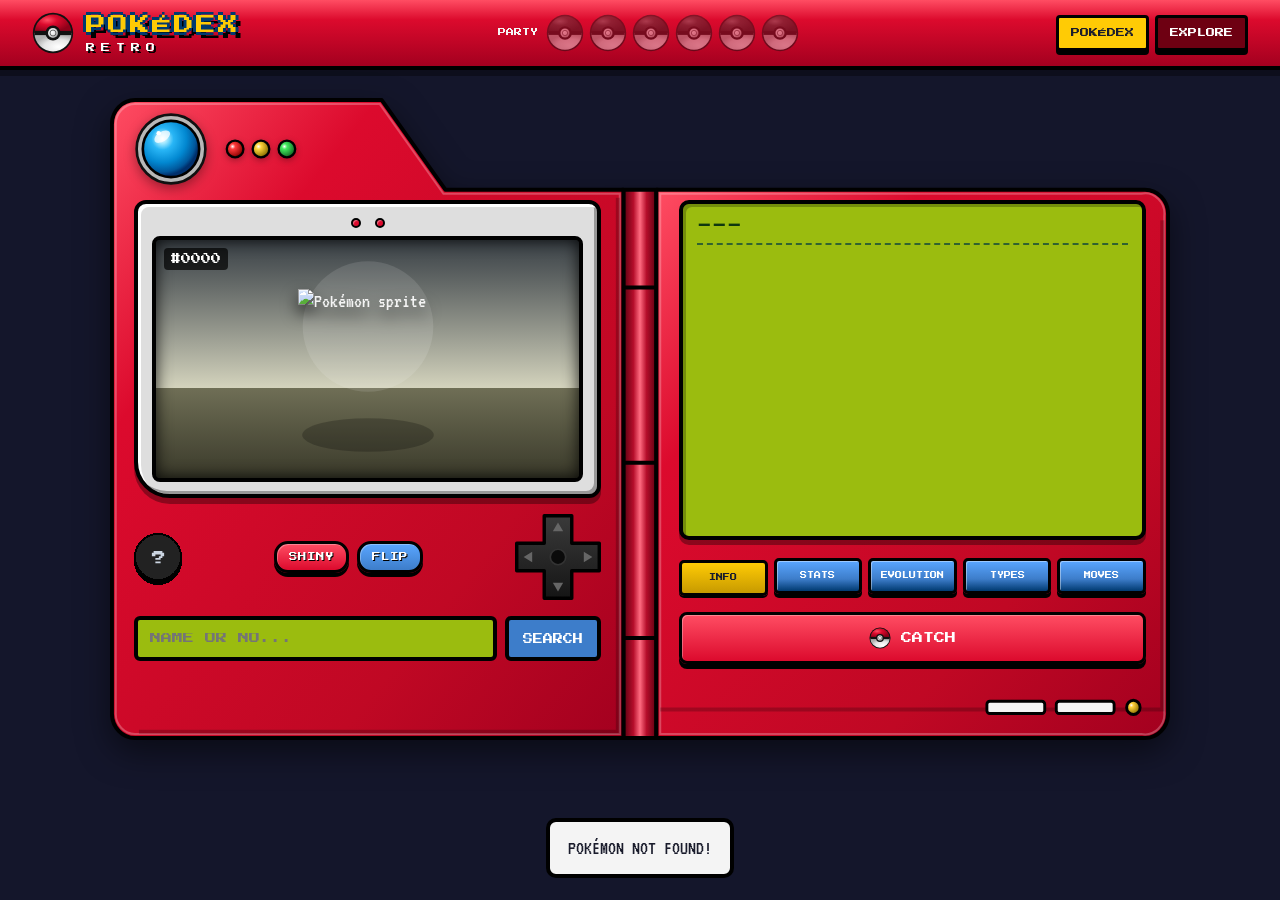
<file: index.html>
<!DOCTYPE html>
<html lang="pt-BR">
<head>
  <meta charset="UTF-8">
  <meta name="viewport" content="width=device-width, initial-scale=1.0">
  <title>Retro Pokédex</title>
  <meta name="description" content="Interactive retro Pokédex built with PokéAPI: search Pokémon, view animated sprites, stats, evolutions, and moves!">
  <link rel="icon" href="assets/pokeball.svg" type="image/svg+xml">
  <link rel="preconnect" href="https://fonts.googleapis.com">
  <link rel="preconnect" href="https://fonts.gstatic.com" crossorigin>
  <link rel="preconnect" href="https://pokeapi.co">
  <link href="https://fonts.googleapis.com/css2?family=Press+Start+2P&family=VT323&display=swap" rel="stylesheet">
  <link rel="stylesheet" href="css/base.css">
  <link rel="stylesheet" href="css/pokedex.css">
</head>
<body>
  <div id="boot" class="boot" role="dialog" aria-label="Loading Pokédex" hidden>
    <div class="boot__half boot__half--top"></div>
    <div class="boot__half boot__half--bottom"></div>
    <div class="boot__band"></div>
    <div class="boot__button">
      <img src="assets/pokeball.svg" alt="Loading" class="boot__ball-img">
    </div>
    <div class="boot__content boot__content--top">
      <p class="boot__title">POKÉDEX</p>
      <p class="boot__sub">RETRO EDITION</p>
    </div>
    <div class="boot__content boot__content--bottom">
      <div class="boot__bar"><span id="boot-progress"></span></div>
      <p id="boot-msg" class="boot__msg">CONNECTING TO POKÉAPI...</p>
      <button id="boot-start" class="boot__start" hidden>▶ PRESS START</button>
      <button id="boot-retry" class="btn-retro" hidden>TRY AGAIN</button>
    </div>
  </div>

  <div class="app">
    <header class="topbar">
      <a class="brand" href="index.html" aria-label="Retro Pokédex - home">
        <img src="assets/pokeball.svg" alt="" class="brand__ball" width="42" height="42">
        <span class="brand__title">POKÉDEX<small>RETRO</small></span>
      </a>

      <nav class="tabs" role="tablist" aria-label="Sections">
        <a class="tab is-active" id="tab-dex" href="index.html" role="tab" aria-selected="true">POKÉDEX</a>
        <a class="tab" id="tab-explore" href="pages/explore.html" role="tab" aria-selected="false">EXPLORE</a>
      </nav>

      <div class="topbar__tools">
        <div class="team-wrap">
          <span class="team-label">PARTY</span>
          <div class="team" id="team" aria-label="My party"></div>
        </div>
      </div>
    </header>

    <main>
      <section id="view-dex" class="view" role="tabpanel" aria-labelledby="tab-dex">
        <h1 class="sr-only">Retro Pokédex</h1>

        <div class="dex" id="dex">
          <div class="dex__chassis" aria-hidden="true">
            <img src="assets/carcaca.svg" alt="" class="dex__chassis-desktop">
            <img src="assets/carcaca-mobile.svg" alt="" class="dex__chassis-mobile">
          </div>

          <div class="dex__left">
            <div class="dex__top">
              <img class="lens" id="lens" src="assets/lens.svg" alt="Optical sensor" width="84" height="84">
              <img class="leds" id="leds" src="assets/leds.svg" alt="Status LEDs" width="80" height="24">
            </div>

            <div class="screen-frame">
              <div class="screen-frame__dots" aria-hidden="true"><i></i><i></i></div>
              <div class="screen" id="dex-screen" data-scene="type">
                <img class="screen__sun" src="assets/screen-sun.svg" alt="" aria-hidden="true">
                <img class="screen__platform" src="assets/screen-platform.svg" alt="" aria-hidden="true">

                <span class="screen__num" id="dex-num">#0000</span>
                <div class="screen__badges" id="dex-badges"></div>

                <img id="dex-sprite" class="screen__sprite pixel" alt="Pokémon sprite">

                <div class="screen__loader">
                  <img src="assets/pokeball.svg" alt="Loading..." class="spin" width="46" height="46">
                </div>

                <img src="assets/pokeball.svg" alt="" class="catch-ball" width="42" height="42">
                <img class="catch-stars" src="assets/catch-stars.svg" alt="" aria-hidden="true">
                <img class="sparkles" src="assets/sparkles.svg" alt="" aria-hidden="true">
              </div>
            </div>

            <div class="controls">
              <button class="round-btn" id="btn-random" aria-label="Random Pokémon" title="Random">
                <img src="assets/botao-aleatorio.svg" alt="?" width="48" height="48">
              </button>

              <div class="pill-btns">
                <button class="pill pill--red" id="btn-shiny" title="Shiny version">SHINY</button>
                <button class="pill pill--blue" id="btn-flip" title="View back sprite">FLIP</button>
              </div>

              <div class="dpad" aria-label="Navigation">
                <img src="assets/dpad.svg" alt="" class="dpad__img">
                <button class="dpad__up" data-step="-10" aria-label="Back 10"></button>
                <button class="dpad__left" data-step="-1" aria-label="Previous"></button>
                <button class="dpad__right" data-step="1" aria-label="Next"></button>
                <button class="dpad__down" data-step="10" aria-label="Forward 10"></button>
              </div>
            </div>

            <form class="search" id="dex-search" autocomplete="off" role="search">
              <label for="dex-input" class="sr-only">Search Pokémon by name or number</label>
              <input id="dex-input" class="lcd-input" type="text" placeholder="NAME OR NO..." spellcheck="false">
              <button class="search__btn" id="dex-search-btn" type="submit">SEARCH</button>
            </form>
          </div>

          <div class="dex__hinge" aria-hidden="true"></div>

          <div class="dex__right">
            <div class="lcd">
              <div class="lcd__head">
                <h2 id="dex-name">---</h2>
                <span id="dex-genus" class="lcd__genus"></span>
              </div>
              <div class="lcd__body" id="dex-panel"></div>
            </div>

            <div class="blue-keys" role="tablist" aria-label="Information tabs">
              <button class="blue-key is-active" data-panel="info" id="key-info">INFO</button>
              <button class="blue-key" data-panel="stats" id="key-stats">STATS</button>
              <button class="blue-key" data-panel="evo" id="key-evo">EVOLUTION</button>
              <button class="blue-key" data-panel="types" id="key-types">TYPES</button>
              <button class="blue-key" data-panel="moves" id="key-moves">MOVES</button>
            </div>

            <div class="dex__actions">
              <button class="action action--catch" id="btn-catch">
                <img src="assets/pokeball.svg" alt="" class="action__ball-img" width="22" height="22">
                <span class="action__txt">CATCH</span>
              </button>
            </div>
          </div>
        </div>
      </section>
    </main>
  </div>

  <div id="toast" class="toast" role="status" aria-live="polite"></div>

  <script src="js/utils.js"></script>
  <script src="js/api.js"></script>
  <script src="js/app.js"></script>
</body>
</html>
</file>
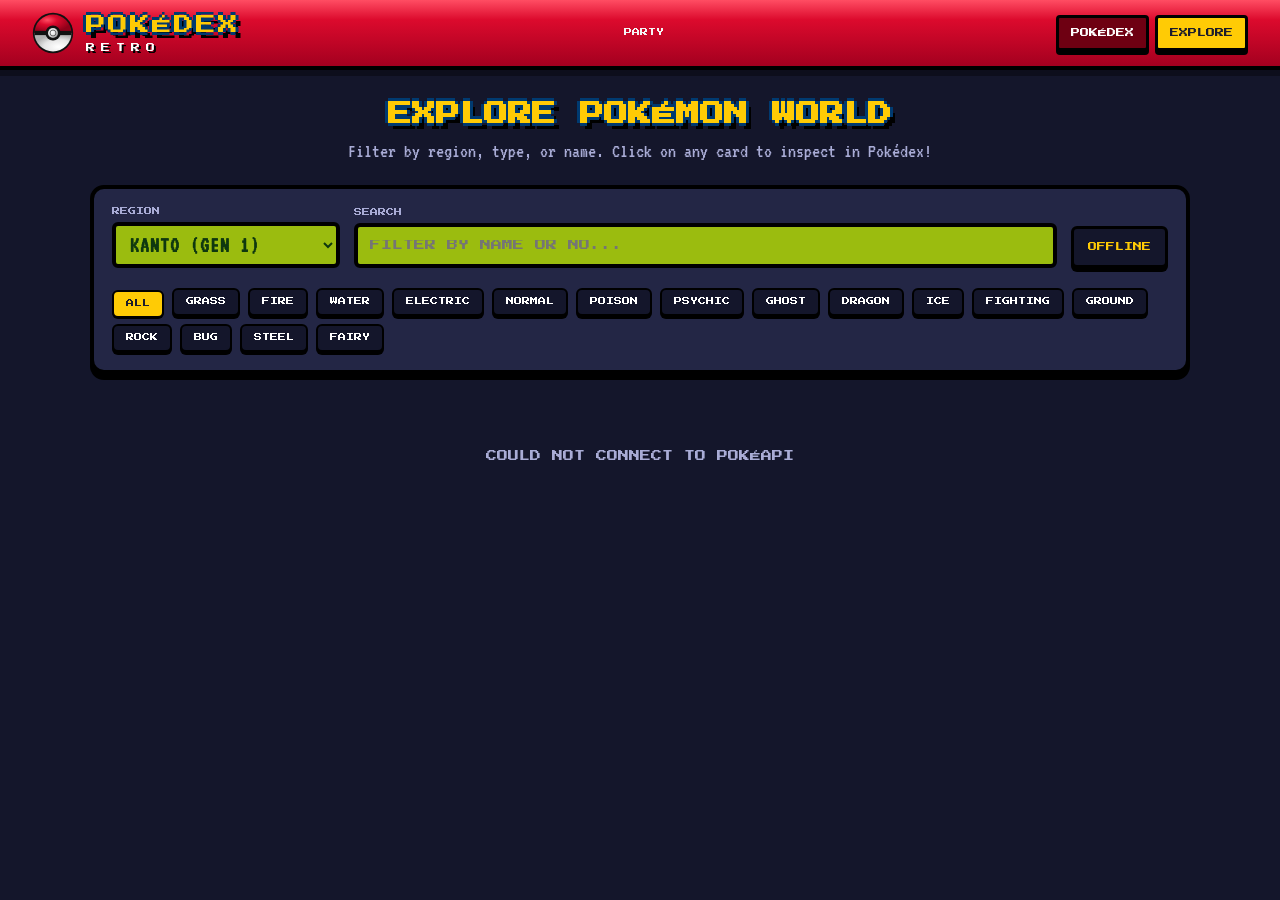
<file: pages/explore.html>
<!DOCTYPE html>
<html lang="pt-BR">
<head>
  <meta charset="UTF-8">
  <meta name="viewport" content="width=device-width, initial-scale=1.0">
  <title>Retro Pokédex — Explore Pokémon</title>
  <meta name="description" content="Explore and filter Pokémon by region, type, or name in the retro Pokédex grid.">
  <link rel="icon" href="../assets/pokeball.svg" type="image/svg+xml">
  <link rel="preconnect" href="https://fonts.googleapis.com">
  <link rel="preconnect" href="https://fonts.gstatic.com" crossorigin>
  <link rel="preconnect" href="https://pokeapi.co">
  <link href="https://fonts.googleapis.com/css2?family=Press+Start+2P&family=VT323&display=swap" rel="stylesheet">
  <link rel="stylesheet" href="../css/base.css">
  <link rel="stylesheet" href="../css/explore.css">
</head>
<body>
  <div class="app">
    <header class="topbar">
      <a class="brand" href="../index.html" aria-label="Retro Pokédex - home">
        <img src="../assets/pokeball.svg" alt="" class="brand__ball" width="42" height="42">
        <span class="brand__title">POKÉDEX<small>RETRO</small></span>
      </a>

      <nav class="tabs" role="tablist" aria-label="Sections">
        <a class="tab" id="tab-dex" href="../index.html" role="tab" aria-selected="false">POKÉDEX</a>
        <a class="tab is-active" id="tab-explore" href="explore.html" role="tab" aria-selected="true">EXPLORE</a>
      </nav>

      <div class="topbar__tools">
        <div class="team-wrap">
          <span class="team-label">PARTY</span>
          <div class="team" id="team" aria-label="My party"></div>
        </div>
      </div>
    </header>

    <main>
      <section id="view-explore" class="view" role="tabpanel" aria-labelledby="tab-explore">
        <div class="section-title">
          <h2>EXPLORE POKÉMON WORLD</h2>
          <p>Filter by region, type, or name. Click on any card to inspect in Pokédex!</p>
        </div>

        <div class="explore-bar card">
          <div class="explore-bar__row">
            <label class="field">
              <span>REGION</span>
              <select id="f-gen" class="select-retro">
                <option value="all">ALL REGIONS (1025)</option>
                <option value="1" selected>KANTO (GEN 1)</option>
                <option value="2">JOHTO (GEN 2)</option>
                <option value="3">HOENN (GEN 3)</option>
                <option value="4">SINNOH (GEN 4)</option>
                <option value="5">UNOVA (GEN 5)</option>
                <option value="6">KALOS (GEN 6)</option>
                <option value="7">ALOLA (GEN 7)</option>
                <option value="8">GALAR (GEN 8)</option>
                <option value="9">PALDEA (GEN 9)</option>
              </select>
            </label>
            <label class="field field--grow">
              <span>SEARCH</span>
              <input id="f-name" class="lcd-input" type="text" placeholder="FILTER BY NAME OR NO..." spellcheck="false">
            </label>
            <span class="explore-count" id="explore-count">—</span>
          </div>
          <div class="chips" id="f-types" aria-label="Filter by type">
            <button class="chip is-active" data-type="all">ALL</button>
            <button class="chip" data-type="grass">GRASS</button>
            <button class="chip" data-type="fire">FIRE</button>
            <button class="chip" data-type="water">WATER</button>
            <button class="chip" data-type="electric">ELECTRIC</button>
            <button class="chip" data-type="normal">NORMAL</button>
            <button class="chip" data-type="poison">POISON</button>
            <button class="chip" data-type="psychic">PSYCHIC</button>
            <button class="chip" data-type="ghost">GHOST</button>
            <button class="chip" data-type="dragon">DRAGON</button>
            <button class="chip" data-type="ice">ICE</button>
            <button class="chip" data-type="fighting">FIGHTING</button>
            <button class="chip" data-type="ground">GROUND</button>
            <button class="chip" data-type="rock">ROCK</button>
            <button class="chip" data-type="bug">BUG</button>
            <button class="chip" data-type="steel">STEEL</button>
            <button class="chip" data-type="fairy">FAIRY</button>
          </div>
        </div>

        <div class="grid" id="explore-grid"></div>

        <div class="grid-status">
          <button class="btn-retro" id="explore-more">LOAD MORE POKÉMON</button>
        </div>
      </section>
    </main>
  </div>

  <div id="toast" class="toast" role="status" aria-live="polite"></div>

  <script src="../js/utils.js"></script>
  <script src="../js/api.js"></script>
  <script src="../js/explore.js"></script>
</body>
</html>
</file>
<file: css/base.css>
:root {
  --red: #dc0a2d;
  --red-light: #ff4d63;
  --red-dark: #a3001f;
  --red-deep: #6e0012;

  --yellow: #ffcb05;
  --yellow-dark: #c79a00;
  --blue: #3d7dca;
  --blue-light: #5aa6ff;
  --blue-dark: #003a70;
  --green: #39d353;

  --gray: #dedede;
  --gray-dark: #b8b8b8;

  --lcd-1: #9bbc0f;
  --lcd-2: #8bac0f;
  --lcd-3: #306230;
  --lcd-4: #0f380f;

  --ink: #1a1c2c;
  --bg: #14162b;
  --panel: #232645;
  --white: #f4f4f4;
  --muted: #a9acd6;

  --font-pixel: 'Press Start 2P', monospace;
  --font-term: 'VT323', monospace;

  --outline-blue:
    3px 0 0 var(--blue-dark), -3px 0 0 var(--blue-dark), 0 3px 0 var(--blue-dark), 0 -3px 0 var(--blue-dark),
    5px 6px 0 #000;
}

*,
*::before,
*::after {
  box-sizing: border-box;
  margin: 0;
  padding: 0;
}

html {
  scroll-behavior: smooth;
}

body {
  font-family: var(--font-term);
  font-size: 20px;
  line-height: 1.2;
  color: var(--white);
  min-height: 100vh;
  overflow-x: hidden;
  background: var(--bg);
}

button,
input,
select {
  font: inherit;
  color: inherit;
}

button {
  cursor: pointer;
  border: 0;
  background: none;
}

img,
svg {
  display: block;
  max-width: 100%;
}

a {
  color: inherit;
  text-decoration: none;
}

.pixel {
  image-rendering: crisp-edges;
  image-rendering: pixelated;
}

[hidden] {
  display: none !important;
}

.sr-only {
  position: absolute;
  width: 1px;
  height: 1px;
  padding: 0;
  margin: -1px;
  overflow: hidden;
  clip: rect(0, 0, 0, 0);
  white-space: nowrap;
  border: 0;
}

.muted {
  color: var(--muted);
}

.center {
  text-align: center;
}

:focus-visible {
  outline: 3px solid var(--yellow);
  outline-offset: 2px;
}

main {
  padding: 0 clamp(6px, 2.5vw, 32px);
}

.topbar {
  position: relative;
  z-index: 50;
  display: flex;
  align-items: center;
  justify-content: center;
  flex-wrap: wrap;
  gap: 12px 20px;
  padding: 12px clamp(12px, 3vw, 32px);
  background: linear-gradient(180deg, var(--red-light) 0, var(--red) 30%, var(--red-dark) 100%);
  border-bottom: 4px solid #000;
  box-shadow: 0 6px 0 rgba(0, 0, 0, .35);
}

.brand {
  display: flex;
  align-items: center;
  gap: 12px;
}

.brand__ball {
  transition: transform .4s;
}

.brand:hover .brand__ball {
  transform: rotate(360deg);
}

.brand__title {
  font-family: var(--font-pixel);
  font-size: 13px;
  color: var(--yellow);
  letter-spacing: 2px;
  text-shadow: var(--outline-blue);
}

.brand__title small {
  display: block;
  font-size: .45em;
  color: #fff;
  letter-spacing: 6px;
  margin-top: 6px;
  text-shadow: 2px 2px 0 #000;
}

.tabs {
  order: 3;
  width: 100%;
  justify-content: center;
  display: flex;
  gap: 6px;
}

.tab {
  flex: 1 1 40%;
  font-family: var(--font-pixel);
  font-size: 8px;
  padding: 9px 8px;
  background: var(--red-deep);
  color: #fff;
  border: 3px solid #000;
  border-radius: 4px;
  box-shadow: 0 4px 0 #000;
  text-align: center;
  display: inline-flex;
  align-items: center;
  justify-content: center;
}

.tab.is-active {
  background: var(--yellow);
  color: var(--ink);
}

.topbar__tools {
  display: flex;
  align-items: center;
  gap: 14px;
}

.team-wrap {
  display: flex;
  align-items: center;
  gap: 8px;
}

.team-label {
  display: none;
  font-family: var(--font-pixel);
  font-size: 8px;
}

.team {
  display: flex;
  gap: 5px;
}

.team__slot {
  position: relative;
  width: 32px;
  height: 32px;
  border-radius: 50%;
  background: url('../assets/pokeball.svg') no-repeat center / contain;
  opacity: .45;
  filter: grayscale(1);
}

.team__slot.is-filled {
  opacity: 1;
  filter: none;
  background: var(--white);
  border: 3px solid #000;
}

.team__open {
  width: 100%;
  height: 100%;
  display: grid;
  place-items: center;
}

.team__open img {
  width: 34px;
  height: 34px;
  max-width: none;
}

.team__x {
  position: absolute;
  top: -8px;
  right: -8px;
  width: 18px;
  height: 18px;
  border-radius: 50%;
  background: #000;
  color: #fff;
  font-size: 14px;
  opacity: 0;
}

.team__slot:hover .team__x {
  opacity: 1;
}

.btn-retro {
  font-family: var(--font-pixel);
  font-size: 11px;
  padding: 14px 18px;
  background: var(--yellow);
  color: var(--ink);
  border: 3px solid #000;
  border-radius: 6px;
  box-shadow: 0 5px 0 #000;
}

.card {
  background: var(--panel);
  border: 4px solid #000;
  border-radius: 14px;
  box-shadow: 0 6px 0 #000;
  padding: 18px;
}

.section-title {
  text-align: center;
  margin: 30px auto 22px;
  max-width: 820px;
}

.section-title h2 {
  font-family: var(--font-pixel);
  font-size: clamp(15px, 2.6vw, 24px);
  color: var(--yellow);
  text-shadow: var(--outline-blue);
}

.section-title p {
  color: var(--muted);
  margin-top: 10px;
}

.field {
  display: flex;
  flex-direction: column;
  gap: 6px;
}

.field > span {
  font-family: var(--font-pixel);
  font-size: 8px;
  color: var(--muted);
}

.field--grow {
  flex: 1;
  min-width: 160px;
}

.select-retro {
  font-family: var(--font-term);
  font-size: 22px;
  font-weight: bold;
  letter-spacing: 1px;
  padding: 7px 10px;
  background: var(--lcd-1);
  color: var(--lcd-4);
  border: 4px solid #000;
  border-radius: 6px;
  cursor: pointer;
}

.select-retro option {
  font-family: var(--font-term);
  font-size: 16px;
  font-weight: bold;
  background: var(--lcd-1);
  color: var(--lcd-4);
}

.type {
  --tc: #777;
  display: inline-block;
  font-family: var(--font-pixel);
  font-size: 8px;
  padding: 6px 8px;
  color: #fff;
  background: var(--tc);
  border: 2px solid #000;
  border-radius: 4px;
}

.type--normal { --tc: #A8A77A; }
.type--fire { --tc: #EE8130; }
.type--water { --tc: #6390F0; }
.type--electric { --tc: #F7D02C; }
.type--grass { --tc: #7AC74C; }
.type--ice { --tc: #96D9D6; }
.type--fighting { --tc: #C22E28; }
.type--poison { --tc: #A33EA1; }
.type--ground { --tc: #E2BF65; }
.type--flying { --tc: #A98FF3; }
.type--psychic { --tc: #F95587; }
.type--bug { --tc: #A6B91A; }
.type--rock { --tc: #B6A136; }
.type--ghost { --tc: #735797; }
.type--dragon { --tc: #6F35FC; }
.type--dark { --tc: #705746; }
.type--steel { --tc: #B7B7CE; }
.type--fairy { --tc: #D685AD; }

.search {
  position: relative;
  display: flex;
  gap: 8px;
}

.lcd-input {
  flex: 1;
  min-width: 0;
  font-family: var(--font-pixel);
  font-size: 11px;
  padding: 12px;
  background: var(--lcd-1);
  color: var(--lcd-4);
  border: 4px solid #000;
  border-radius: 6px;
  text-transform: uppercase;
}

.search__btn {
  font-family: var(--font-pixel);
  font-size: 10px;
  padding: 0 14px;
  background: var(--blue);
  color: #fff;
  border: 4px solid #000;
  border-radius: 6px;
}


.toast {
  position: fixed;
  left: 50%;
  bottom: 22px;
  z-index: 90;
  padding: 14px 18px;
  background: var(--white);
  color: var(--ink);
  border: 4px solid #000;
  border-radius: 10px;
  transform: translate(-50%, 180%);
  transition: transform .3s ease;
  pointer-events: none;
}

.toast.is-show {
  transform: translate(-50%, 0);
}

.boot {
  position: fixed;
  inset: 0;
  z-index: 100;
  overflow: hidden;
}

.boot__half {
  position: absolute;
  left: 0;
  right: 0;
  height: 50%;
  transition: transform .8s ease;
}

.boot__half--top {
  top: 0;
  background: var(--red);
}

.boot__half--bottom {
  bottom: 0;
  background: #e4e4ee;
}

.boot__band {
  position: absolute;
  left: 0;
  right: 0;
  top: 50%;
  height: 24px;
  transform: translateY(-50%);
  background: #111;
}

.boot__button {
  position: absolute;
  top: 50%;
  left: 50%;
  width: 110px;
  height: 110px;
  transform: translate(-50%, -50%);
  display: grid;
  place-items: center;
  transition: opacity .4s;
}

.boot__ball-img {
  width: 96px;
  height: 96px;
  animation: spinImg 2.5s linear infinite;
}

.boot__content {
  position: absolute;
  left: 0;
  right: 0;
  display: flex;
  flex-direction: column;
  align-items: center;
  gap: 14px;
  text-align: center;
}

.boot__content--top {
  bottom: calc(50% + 80px);
}

.boot__content--bottom {
  top: calc(50% + 80px);
}

.boot__title {
  font-family: var(--font-pixel);
  font-size: clamp(26px, 6vw, 50px);
  color: var(--yellow);
  text-shadow: var(--outline-blue);
}

.boot__sub {
  font-family: var(--font-pixel);
  font-size: 10px;
  color: #fff;
  letter-spacing: 5px;
}

.boot__bar {
  width: min(300px, 80vw);
  height: 18px;
  border: 4px solid #111;
  background: #fff;
  padding: 2px;
}

.boot__bar span {
  display: block;
  height: 100%;
  width: 0;
  background: var(--red);
  transition: width .25s;
}

.boot__msg {
  font-family: var(--font-pixel);
  font-size: 10px;
  color: #222;
}

.boot__start {
  font-family: var(--font-pixel);
  font-size: 13px;
  color: var(--red);
  padding: 10px;
}

.boot.is-open .boot__half--top {
  transform: translateY(-100%);
}

.boot.is-open .boot__half--bottom {
  transform: translateY(100%);
}

.boot.is-open .boot__band,
.boot.is-open .boot__content,
.boot.is-open .boot__button {
  opacity: 0;
}

@keyframes spinImg {
  to {
    transform: rotate(360deg);
  }
}

@media (min-width: 521px) {
  .brand__title {
    font-size: clamp(14px, 2vw, 20px);
  }

  .team-label {
    display: block;
  }

  .team__slot {
    width: 38px;
    height: 38px;
  }

  .tabs {
    width: auto;
  }

  .tab {
    flex: initial;
    font-size: 9px;
    padding: 10px 12px;
  }
}

@media (min-width: 901px) {
  .topbar {
    position: sticky;
    top: 0;
    justify-content: space-between;
  }

  .tabs {
    order: 2;
  }
}
</file>
<file: css/pokedex.css>
.dex {
  width: 100%;
  max-width: 480px;
  margin: 16px auto 36px;
  position: relative;
  display: flex;
  flex-direction: column;
}

.dex__chassis {
  position: absolute;
  inset: 0;
  width: 100%;
  height: 100%;
  pointer-events: none;
  z-index: 1;
}

.dex__chassis-desktop {
  display: none;
  width: 100%;
  height: 100%;
  object-fit: fill;
  filter: drop-shadow(0 12px 16px rgba(0, 0, 0, 0.5));
}

.dex__chassis-mobile {
  display: block;
  width: 100%;
  height: 100%;
  object-fit: fill;
  filter: drop-shadow(0 10px 14px rgba(0, 0, 0, 0.5));
}

.dex__left {
  background: transparent;
  border: none;
  box-shadow: none;
  padding: 16px 14px 22px 14px;
  min-height: 640px;
  display: flex;
  flex-direction: column;
  position: relative;
  z-index: 2;
}

.dex__top {
  display: flex;
  align-items: center;
  gap: 16px;
  height: 84px;
  margin-bottom: 14px;
  max-width: 270px;
}

.lens {
  width: 80px;
  height: 80px;
  flex-shrink: 0;
  cursor: pointer;
  filter: drop-shadow(0 4px 6px rgba(0, 0, 0, 0.35));
  transition: transform 0.2s ease, filter 0.2s ease;
}

.lens:hover {
  transform: scale(1.06);
  filter: drop-shadow(0 0 12px #5aa6ff) brightness(1.15);
}

.lens:active {
  transform: scale(0.96);
}

.leds {
  width: 78px;
  height: 24px;
  flex-shrink: 0;
  filter: drop-shadow(0 2px 3px rgba(0, 0, 0, 0.3));
}

.screen-frame {
  background: #dedede;
  border: 4px solid #000;
  border-radius: 12px 12px 12px 36px;
  padding: 14px 14px 12px;
  box-shadow: inset 3px 3px 0 #fff, inset -3px -3px 0 #999, 0 6px 0 rgba(0, 0, 0, 0.35);
  margin-bottom: 16px;
}

.screen-frame__dots {
  display: flex;
  justify-content: center;
  gap: 14px;
  margin-bottom: 8px;
}

.screen-frame__dots i {
  display: block;
  width: 10px;
  height: 10px;
  border-radius: 50%;
  background: var(--red);
  border: 2px solid #000;
  box-shadow: inset 1px 1px 0 rgba(255, 255, 255, 0.4);
}

.screen {
  --tc: #A8A77A;
  --tc2: #A8A77A;
  --sky1: color-mix(in srgb, var(--tc) 30%, #0b1530);
  --sky2: color-mix(in srgb, var(--tc) 50%, #ffffff);
  --g1: color-mix(in srgb, var(--tc2) 55%, #2a2a2a);
  --g2: color-mix(in srgb, var(--tc2) 35%, #000000);
  background: linear-gradient(180deg, var(--sky1) 0%, var(--sky2) 62%, var(--g1) 62%, var(--g2) 100%);
  border: 4px solid #000;
  border-radius: 8px;
  position: relative;
  height: 270px;
  overflow: hidden;
  display: flex;
  align-items: center;
  justify-content: center;
  box-shadow: inset 0 0 16px rgba(0, 0, 0, 0.85);
}

.screen[data-scene="grassland"] { --sky1: #6cc4ff; --sky2: #dff4ff; --g1: #7ccf52; --g2: #3f8f2c; }
.screen[data-scene="forest"] { --sky1: #1f5a3a; --sky2: #8fcf9a; --g1: #3d7a2e; --g2: #1f4419; }
.screen[data-scene="mountain"] { --sky1: #7a9cc6; --sky2: #e6eef8; --g1: #a8876a; --g2: #5e4632; }
.screen[data-scene="cave"] { --sky1: #120d1c; --sky2: #3a2d4a; --g1: #4d3f5a; --g2: #211a2b; }
.screen[data-scene="sea"] { --sky1: #2f8fe0; --sky2: #bfe8ff; --g1: #2a6fdb; --g2: #0d3a8a; }
.screen[data-scene="waters-edge"] { --sky1: #58b8f0; --sky2: #e8fbff; --g1: #f0dc9a; --g2: #b99a52; }
.screen[data-scene="urban"] { --sky1: #6b6f9a; --sky2: #d8d8ea; --g1: #9a9aae; --g2: #555566; }
.screen[data-scene="rough-terrain"] { --sky1: #e08a4a; --sky2: #ffe1b0; --g1: #b97b47; --g2: #6b4122; }
.screen[data-scene="rare"] { --sky1: #0c0624; --sky2: #5b3fa0; --g1: #7a5ad0; --g2: #2a1660; }

.screen__sun {
  position: absolute;
  top: 14px;
  left: 50%;
  transform: translateX(-50%);
  width: 145px;
  height: 145px;
  pointer-events: none;
  opacity: 0.25;
}

.screen__platform {
  position: absolute;
  bottom: 22px;
  left: 50%;
  transform: translateX(-50%);
  width: 200px;
  height: 42px;
  pointer-events: none;
  opacity: 0.8;
}

.screen__num {
  position: absolute;
  top: 8px;
  left: 8px;
  font-family: var(--font-pixel);
  font-size: 10px;
  padding: 5px 7px;
  background: rgba(0, 0, 0, 0.7);
  color: #fff;
  border-radius: 4px;
  z-index: 3;
}

.screen__badges {
  position: absolute;
  top: 8px;
  right: 8px;
  display: flex;
  flex-direction: column;
  gap: 4px;
  z-index: 3;
}

.badge {
  font-family: var(--font-pixel);
  font-size: 7px;
  padding: 4px 6px;
  border: 2px solid #000;
  border-radius: 4px;
  background: var(--yellow);
  color: #000;
}

.badge--myth { background: #d685ff; }
.badge--baby { background: #9ef0ff; }
.badge--shiny { background: #fff; color: var(--yellow-dark); }

.screen__sprite {
  width: 155px;
  height: 155px;
  object-fit: contain;
  z-index: 2;
  position: relative;
  filter: drop-shadow(0 8px 8px rgba(0, 0, 0, 0.7));
  transition: transform 0.25s ease, opacity 0.25s ease;
}

.screen__sprite:hover {
  transform: scale(1.08);
}

.screen__loader {
  position: absolute;
  inset: 0;
  background: rgba(16, 18, 35, 0.8);
  display: none;
  place-items: center;
  z-index: 10;
}

.screen__loader.is-loading {
  display: grid;
}

.screen__loader .spin {
  animation: spinImg 1.5s linear infinite;
}

.catch-ball {
  position: absolute;
  left: 50%;
  bottom: 24px;
  transform: translate(-50%, 0);
  z-index: 6;
  opacity: 0;
  pointer-events: none;
}

.catch-stars {
  position: absolute;
  left: 50%;
  bottom: 60px;
  transform: translate(-50%, 0);
  width: 140px;
  height: 70px;
  z-index: 7;
  opacity: 0;
  pointer-events: none;
}

.sparkles {
  position: absolute;
  left: 50%;
  top: 45%;
  transform: translate(-50%, -50%);
  width: 180px;
  height: 140px;
  z-index: 7;
  opacity: 0;
  pointer-events: none;
}

.screen.is-catching .screen__sprite {
  opacity: 0;
  transform: scale(0);
}

.screen.is-catching .catch-ball {
  animation: captureBall 2.2s ease-in-out forwards;
}

.screen.is-catching .catch-stars {
  animation: captureStars 0.6s 1.6s forwards;
}

@keyframes captureBall {
  0% { opacity: 1; transform: translate(100px, -140px) rotate(0deg); }
  25% { transform: translate(-50%, 0) rotate(-720deg); }
  45% { transform: translate(-50%, 0) rotate(-745deg); }
  65% { transform: translate(-50%, 0) rotate(-695deg); }
  85% { opacity: 1; transform: translate(-50%, 0) rotate(-720deg); }
  100% { opacity: 0; transform: translate(-50%, 0) rotate(-720deg); }
}

@keyframes captureStars {
  0% { opacity: 0; transform: translate(-50%, 0) scale(0.5); }
  50% { opacity: 1; transform: translate(-50%, 0) scale(1.1); filter: drop-shadow(0 0 8px #ffe600); }
  100% { opacity: 0; transform: translate(-50%, 0) scale(1); }
}

.controls {
  display: flex;
  align-items: center;
  justify-content: space-between;
  gap: 12px;
  margin-bottom: 16px;
}

.round-btn {
  width: 50px;
  height: 50px;
  padding: 0;
  border: 0;
  background: transparent;
  display: grid;
  place-items: center;
  cursor: pointer;
  flex-shrink: 0;
  transition: transform 0.1s ease, filter 0.1s ease;
}

.round-btn img {
  width: 100%;
  height: 100%;
  pointer-events: none;
}

.round-btn:hover {
  filter: brightness(1.15);
}

.round-btn:active {
  transform: translateY(2px);
}

.pill-btns {
  display: flex;
  gap: 8px;
}

.pill {
  font-family: var(--font-pixel);
  font-size: 8.5px;
  padding: 8px 12px;
  border-radius: 14px;
  border: 3px solid #000;
  box-shadow: 0 4px 0 #000, inset 1px 1px 0 rgba(255, 255, 255, 0.3);
  color: #fff;
  cursor: pointer;
  transition: all 0.1s ease;
  text-shadow: 1px 1px 0 #000;
}

.pill--red {
  background: linear-gradient(180deg, var(--red-light) 0%, var(--red) 100%);
}

.pill--blue {
  background: linear-gradient(180deg, var(--blue-light) 0%, var(--blue) 100%);
}

.pill:hover {
  filter: brightness(1.15);
}

.pill:active,
.pill.is-active {
  transform: translateY(3px);
  box-shadow: 0 1px 0 #000;
}

.dpad {
  position: relative;
  width: 90px;
  height: 90px;
  flex-shrink: 0;
}

.dpad__img {
  width: 100%;
  height: 100%;
  pointer-events: none;
}

.dpad button {
  position: absolute;
  cursor: pointer;
  background: transparent;
  border: 0;
  transition: background 0.1s;
}

.dpad button:active {
  background: rgba(255, 255, 255, 0.2);
  border-radius: 3px;
}

.dpad__up {
  top: 0;
  left: 29px;
  width: 32px;
  height: 29px;
}

.dpad__down {
  bottom: 0;
  left: 29px;
  width: 32px;
  height: 29px;
}

.dpad__left {
  top: 29px;
  left: 0;
  width: 29px;
  height: 32px;
}

.dpad__right {
  top: 29px;
  right: 0;
  width: 29px;
  height: 32px;
}

.dex__hinge {
  background: transparent;
  border: none;
  width: 100%;
  height: 28px;
  position: relative;
  z-index: 2;
}

.dex__right {
  background: transparent;
  border: none;
  box-shadow: none;
  padding: 42px 16px 36px 16px;
  min-height: 540px;
  display: flex;
  flex-direction: column;
  justify-content: space-between;
  gap: 14px;
  position: relative;
  z-index: 2;
}

.lcd {
  background: var(--lcd-1);
  border: 4px solid #000;
  border-radius: 10px;
  box-shadow: inset 3px 3px 0 rgba(0, 0, 0, 0.25), 0 5px 0 rgba(0, 0, 0, 0.35);
  padding: 14px;
  height: 300px;
  display: flex;
  flex-direction: column;
  overflow: hidden;
}

.lcd__head {
  display: flex;
  justify-content: space-between;
  align-items: baseline;
  border-bottom: 2px dashed var(--lcd-3);
  padding-bottom: 8px;
  margin-bottom: 12px;
}

#dex-name {
  font-family: var(--font-pixel);
  font-size: 14px;
  color: var(--lcd-4);
  letter-spacing: 1px;
}

.lcd__genus {
  font-family: var(--font-term);
  font-size: 19px;
  color: var(--lcd-3);
  font-weight: bold;
}

.lcd__body {
  flex: 1;
  min-height: 0;
  font-family: var(--font-term);
  font-size: 20px;
  line-height: 1.35;
  color: var(--lcd-4);
  overflow-y: auto;
  padding-right: 4px;
  scrollbar-width: thin;
  scrollbar-color: var(--lcd-3) var(--lcd-2);
}

.lcd__body::-webkit-scrollbar {
  width: 6px;
}

.lcd__body::-webkit-scrollbar-track {
  background: var(--lcd-2);
  border-radius: 3px;
}

.lcd__body::-webkit-scrollbar-thumb {
  background: var(--lcd-3);
  border-radius: 3px;
}

.lcd__body::-webkit-scrollbar-thumb:hover {
  background: var(--lcd-4);
}

.blue-keys {
  display: grid;
  grid-template-columns: repeat(5, 1fr);
  gap: 6px;
  margin: 4px 0;
}

.blue-key {
  font-family: var(--font-pixel);
  font-size: 7px;
  padding: 11px 2px;
  background: linear-gradient(180deg, var(--blue-light) 0%, var(--blue) 60%, var(--blue-dark) 100%);
  color: #fff;
  border: 3px solid #000;
  border-radius: 5px;
  box-shadow: 0 4px 0 #000, inset 1px 1px 0 rgba(255, 255, 255, 0.4);
  text-align: center;
  cursor: pointer;
  transition: all 0.1s ease;
  white-space: nowrap;
}

.blue-key:hover {
  filter: brightness(1.15);
}

.blue-key:active,
.blue-key.is-active {
  background: linear-gradient(180deg, var(--yellow) 0%, var(--yellow-dark) 100%);
  color: var(--ink);
  transform: translateY(2px);
  box-shadow: 0 2px 0 #000;
}

.dex__actions {
  margin-top: auto;
  margin-bottom: 38px;
}

.action--catch {
  width: 100%;
  display: flex;
  align-items: center;
  justify-content: center;
  gap: 10px;
  padding: 12px 18px;
  font-family: var(--font-pixel);
  font-size: 11px;
  background: linear-gradient(180deg, #ff4d63 0%, #dc0a2d 100%);
  color: #fff;
  border: 3px solid #000;
  border-radius: 8px;
  box-shadow: 0 5px 0 #000, inset 1px 1px 0 rgba(255, 255, 255, 0.3);
  cursor: pointer;
  transition: all 0.15s ease;
}

.action--catch:hover {
  filter: brightness(1.12);
  transform: translateY(-2px);
  box-shadow: 0 7px 0 #000;
}

.action--catch:active {
  transform: translateY(3px);
  box-shadow: 0 2px 0 #000;
}

.action__ball-img {
  transition: transform 0.3s ease;
}

.action--catch:hover .action__ball-img {
  transform: rotate(180deg);
}

.lcd h4 {
  font-family: var(--font-pixel);
  font-size: 9px;
  margin: 12px 0 8px;
}

.lcd-sub,
.lcd .muted {
  color: var(--lcd-4);
  font-weight: bold;
}

.info-types {
  display: flex;
  gap: 6px;
  flex-wrap: wrap;
  margin-bottom: 10px;
}

.flavor {
  font-size: 21px;
  background: var(--lcd-2);
  padding: 8px 10px;
  border-radius: 4px;
  border: 2px solid var(--lcd-3);
}

.info-grid {
  display: grid;
  grid-template-columns: repeat(2, 1fr);
  gap: 6px 12px;
  margin-top: 10px;
}

.info-grid dt {
  font-family: var(--font-pixel);
  font-size: 7px;
  color: var(--lcd-3);
}

.abilities {
  display: flex;
  flex-wrap: wrap;
  gap: 6px;
}

.ability {
  font-family: var(--font-pixel);
  font-size: 8px;
  padding: 6px 8px;
  border: 3px solid var(--lcd-4);
  background: var(--lcd-2);
  color: var(--lcd-4);
  border-radius: 4px;
}

.ability small {
  font-size: 7px;
  opacity: 0.8;
}

.stat {
  display: grid;
  grid-template-columns: 76px 36px 1fr;
  align-items: center;
  gap: 8px;
  margin-bottom: 8px;
}

.stat__name {
  font-family: var(--font-pixel);
  font-size: 7px;
}

.stat__val {
  font-family: var(--font-pixel);
  font-size: 10px;
  text-align: right;
}

.stat__bar {
  height: 15px;
  border: 3px solid var(--lcd-4);
  background: var(--lcd-2);
  padding: 1px;
}

.stat__bar i {
  display: block;
  height: 100%;
  background: var(--lcd-4);
}

.stat-total {
  display: flex;
  justify-content: space-between;
  border-top: 3px dashed var(--lcd-3);
  padding-top: 8px;
  margin-top: 6px;
  font-family: var(--font-pixel);
  font-size: 10px;
}

.evo {
  display: flex;
  align-items: center;
  justify-content: center;
  gap: 6px;
  flex-wrap: wrap;
}

.evo__arrow {
  font-family: var(--font-pixel);
  font-size: 14px;
}

.evo__node {
  display: flex;
  flex-direction: column;
  align-items: center;
  width: 96px;
  padding: 6px 4px;
  border: 3px solid transparent;
  border-radius: 6px;
  color: var(--lcd-4);
  cursor: pointer;
  background: transparent;
}

.evo__node.is-current {
  background: var(--lcd-2);
  border-color: var(--lcd-4);
}

.evo__node img {
  width: 70px;
  height: 70px;
}

.evo__node span {
  font-family: var(--font-pixel);
  font-size: 7px;
  margin-top: 2px;
  text-align: center;
}

.evo__node small {
  font-size: 14px;
  color: var(--lcd-3);
}

.tgroup {
  display: grid;
  grid-template-columns: 96px 1fr;
  gap: 8px;
  margin-bottom: 10px;
}

.tgroup__label {
  font-family: var(--font-pixel);
  font-size: 7px;
  line-height: 1.5;
}

.tgroup__list {
  display: flex;
  flex-wrap: wrap;
  gap: 4px;
}

.move-list {
  list-style: none;
  display: grid;
  grid-template-columns: repeat(2, 1fr);
  gap: 4px;
  max-height: 195px;
  overflow-y: auto;
  padding-right: 4px;
  scrollbar-width: thin;
  scrollbar-color: var(--lcd-4) var(--lcd-2);
}

.move-list::-webkit-scrollbar {
  width: 6px;
}

.move-list::-webkit-scrollbar-track {
  background: var(--lcd-2);
  border-radius: 3px;
}

.move-list::-webkit-scrollbar-thumb {
  background: var(--lcd-4);
  border-radius: 3px;
}

@media (min-width: 920px) {
  .dex {
    max-width: 1060px;
    margin: 28px auto 40px;
    display: grid;
    grid-template-columns: minmax(0, 533fr) 34fr minmax(0, 533fr);
    align-items: stretch;
    min-height: 620px;
  }

  .dex__chassis-desktop {
    display: block;
  }

  .dex__chassis-mobile {
    display: none;
  }

  .dex__left {
    min-height: 610px;
    padding: 12px 22px 24px 24px;
  }

  .dex__top {
    height: 78px;
    margin-bottom: 12px;
    max-width: 250px;
  }

  .lens {
    width: 74px;
    height: 74px;
  }

  .leds {
    width: 74px;
    height: 24px;
  }

  .screen {
    height: 246px;
  }

  .screen__sprite {
    width: 140px;
    height: 140px;
  }

  .dpad {
    width: 86px;
    height: 86px;
  }

  .round-btn {
    width: 48px;
    height: 48px;
  }

  .dex__hinge {
    width: 34px;
    height: 100%;
  }

  .dex__right {
    margin-top: 86px;
    padding: 16px 24px 38px 22px;
    min-height: calc(610px - 86px);
  }

  .lcd {
    height: 340px;
  }

  .dex__actions {
    margin-top: auto;
    margin-bottom: 38px;
  }
}
</file>
<file: css/explore.css>
.view {
  width: 100%;
  max-width: 1100px;
  margin: 0 auto;
}

.explore-bar {
  display: flex;
  flex-direction: column;
  gap: 16px;
  margin-bottom: 28px;
}

.explore-bar__row {
  display: flex;
  align-items: flex-end;
  gap: 14px;
  flex-wrap: wrap;
}

.explore-count {
  font-family: var(--font-pixel);
  font-size: 9px;
  color: var(--yellow);
  padding: 13px 14px;
  background: var(--bg);
  border: 3px solid #000;
  border-radius: 6px;
  box-shadow: 0 4px 0 #000;
  white-space: nowrap;
}

.chips {
  display: flex;
  flex-wrap: wrap;
  gap: 8px;
  padding-top: 4px;
}

.chip {
  font-family: var(--font-pixel);
  font-size: 8px;
  padding: 7px 12px;
  background: var(--bg);
  color: #fff;
  border: 2px solid #000;
  border-radius: 6px;
  box-shadow: 0 3px 0 #000;
  cursor: pointer;
  white-space: nowrap;
  transition: all 0.15s ease;
  user-select: none;
}

.chip:hover {
  filter: brightness(1.2);
  transform: translateY(-1px);
}

.chip:active,
.chip.is-active {
  background: var(--yellow);
  color: var(--ink);
  transform: translateY(2px);
  box-shadow: 0 1px 0 #000;
}

.grid {
  display: grid;
  grid-template-columns: repeat(auto-fill, minmax(150px, 1fr));
  gap: 18px;
  margin-bottom: 30px;
}

.poke-card {
  background: linear-gradient(180deg, #2c3058 0%, #181a33 100%);
  border: 3px solid #000;
  border-radius: 12px;
  box-shadow: 0 5px 0 #000;
  padding: 12px;
  display: flex;
  flex-direction: column;
  align-items: center;
  cursor: pointer;
  position: relative;
  overflow: hidden;
  transition: all 0.2s cubic-bezier(0.34, 1.56, 0.64, 1);
}

.poke-card:hover {
  transform: translateY(-4px);
  box-shadow: 0 9px 0 #000;
  border-color: var(--yellow);
}

.poke-card:active {
  transform: translateY(2px);
  box-shadow: 0 2px 0 #000;
}

.poke-card.card--grass { background: linear-gradient(180deg, #3d6a36 0%, #181a33 100%); }
.poke-card.card--fire { background: linear-gradient(180deg, #7c3514 0%, #181a33 100%); }
.poke-card.card--water { background: linear-gradient(180deg, #284f7e 0%, #181a33 100%); }
.poke-card.card--electric { background: linear-gradient(180deg, #7a6612 0%, #181a33 100%); }
.poke-card.card--normal { background: linear-gradient(180deg, #53523f 0%, #181a33 100%); }
.poke-card.card--poison { background: linear-gradient(180deg, #572056 0%, #181a33 100%); }
.poke-card.card--ground { background: linear-gradient(180deg, #6c5725 0%, #181a33 100%); }
.poke-card.card--flying { background: linear-gradient(180deg, #4f3f82 0%, #181a33 100%); }
.poke-card.card--psychic { background: linear-gradient(180deg, #78213d 0%, #181a33 100%); }
.poke-card.card--bug { background: linear-gradient(180deg, #515c0b 0%, #181a33 100%); }
.poke-card.card--rock { background: linear-gradient(180deg, #574c14 0%, #181a33 100%); }
.poke-card.card--ghost { background: linear-gradient(180deg, #38274d 0%, #181a33 100%); }
.poke-card.card--dragon { background: linear-gradient(180deg, #39148f 0%, #181a33 100%); }
.poke-card.card--dark { background: linear-gradient(180deg, #36281d 0%, #181a33 100%); }
.poke-card.card--steel { background: linear-gradient(180deg, #545464 0%, #181a33 100%); }
.poke-card.card--fairy { background: linear-gradient(180deg, #6e3350 0%, #181a33 100%); }
.poke-card.card--ice { background: linear-gradient(180deg, #386768 0%, #181a33 100%); }
.poke-card.card--fighting { background: linear-gradient(180deg, #62130e 0%, #181a33 100%); }

.poke-card__top {
  width: 100%;
  display: flex;
  justify-content: flex-start;
  align-items: center;
  margin-bottom: 4px;
}

.poke-card__num {
  font-family: var(--font-pixel);
  font-size: 9px;
  color: var(--yellow);
  text-shadow: 1px 1px 0 #000;
}

.poke-card__avatar {
  width: 100%;
  height: 125px;
  display: flex;
  align-items: center;
  justify-content: center;
  margin-bottom: 8px;
  background: transparent;
}

.poke-card__avatar img {
  width: 100px;
  height: 100px;
  object-fit: contain;
  filter: drop-shadow(0 6px 6px rgba(0, 0, 0, 0.45));
  transition: transform 0.25s ease;
}

.poke-card:hover .poke-card__avatar img {
  transform: scale(1.1);
}

.poke-card__name {
  font-family: var(--font-pixel);
  font-size: 10px;
  color: #fff;
  margin-bottom: 8px;
  text-transform: capitalize;
  text-align: center;
  letter-spacing: 0.5px;
}

.poke-card__types {
  display: flex;
  gap: 5px;
  justify-content: center;
}

.poke-card__types .type {
  font-size: 7.5px;
  padding: 4px 8px;
  border-radius: 4px;
}

.empty-msg {
  grid-column: 1 / -1;
  text-align: center;
  padding: 48px 16px;
  font-family: var(--font-pixel);
  font-size: 11px;
  color: var(--muted);
}

.grid-status {
  text-align: center;
  margin: 35px 0 60px;
}
</file>
